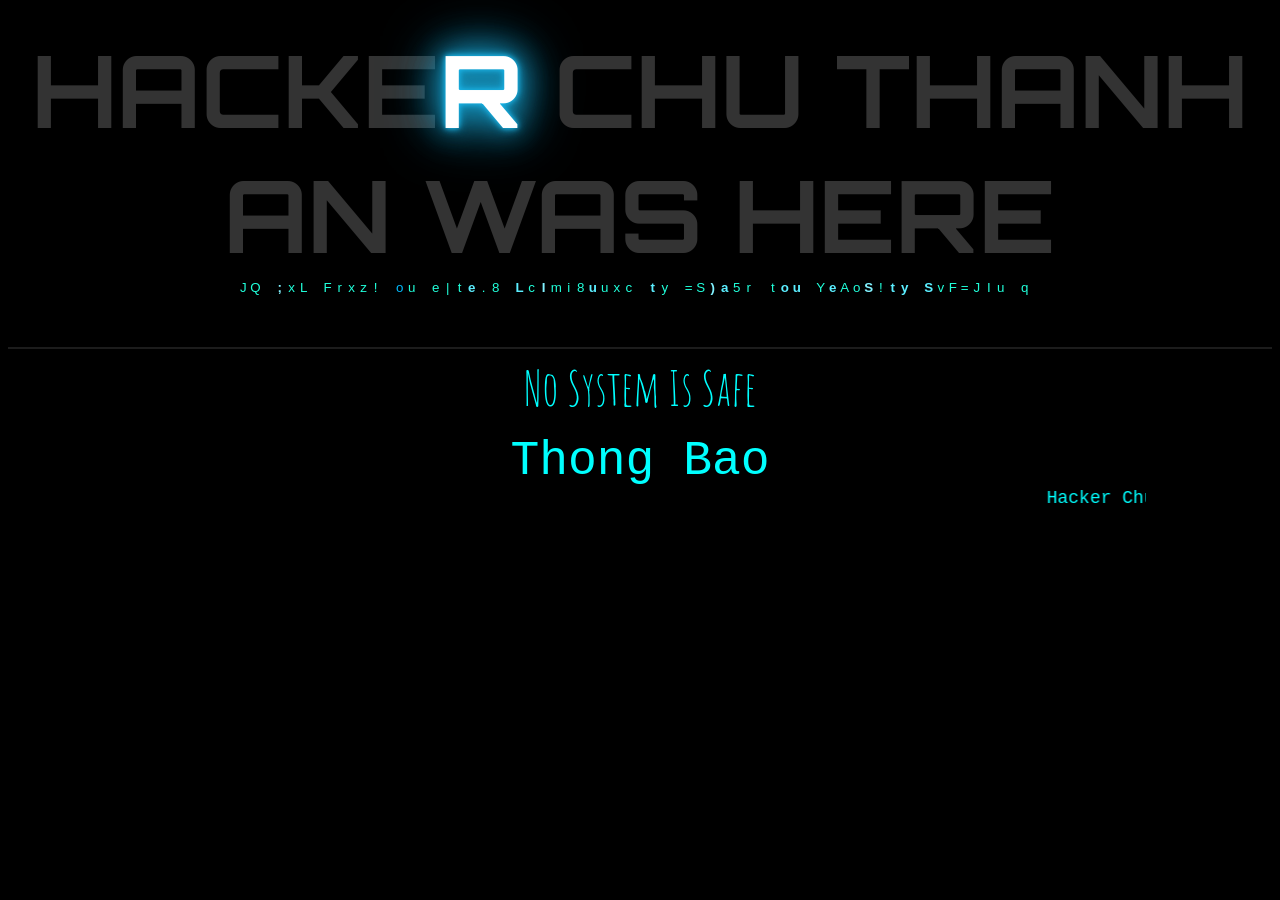
<file: Index.html>
<!DOCTYPE HTML PUBLIC "-//W3C//DTD HTML 4.01 Transitional//EN">
<html lang="en"><head><!-- --------Icon Web--------- -->
<link href="https://nathanprinsley-files.prinsh.com/data-1/images/NathanPrinsley-vendetta.jpg" rel="icon" type="image/x-icon">

<link href="http://fonts.googleapis.com/css?family=Averia+Sans+Libre" rel="stylesheet" type="text/css">
<link href="http://fonts.googleapis.com/css?family=Orbitron:700" rel="stylesheet" type="text/css"><link href="http://fonts.googleapis.com/css?family=Nosifer" rel="stylesheet" type="text/css">
<link href="http://fonts.googleapis.com/css?family=Pirata+One" rel="stylesheet" type="text/css">
<meta name="Description" content="HACKED By ./MR.PRINS">

<style>body{text-align;font-family: ', cursive;} hr{border: 1px solid #1C1C1C;}</style>
<style type="text/css">body,td,th { color: #FFFFFF; } body {cursor:url(https://nathanprinsley-files.prinsh.com/data-1/images/NathanPrinsley-cursys.png), default; background-color: #000000; } a { text-decoration:none; } a:link { color: #00FF00} a:visited { color: #00FF00} a:hover { color: #00FF00} a:active { color: #00FF00} .style2 {Helvetica, sans-serif; font-weight: bold; font-size: 15px; } .style3 {Helvetica, sans-serif; font-weight: bold; } .style4 {color: #FFFF00} .style5 {color: #FF0000} .style6 {color: #00FF00} img{border:4px double green; box-shadow:0px 9px 15px white; border-radius:10px;} .thanks{border:4px double green; box-shadow:0px 2px 20px white; border-radius:10px; padding:9px;} .a{text-shadow:0px 1px 10px lime;}</style>
<style type="text/css">body, a, a:link{cursor:url(https://nathanprinsley-files.prinsh.com/data-1/images/NathanPrinsley-cursys.png), default;} a:hover {cursor:url(https://nathanprinsley-files.prinsh.com/data-1/images/NathanPrinsley-pointer.png),wait;}</style>

<meta charset="utf-8">

<title>Hacker Chu Thanh An</title><style type="text/css">
h1 {color: #333;font-size: 100px;margin: 1px auto;text-align:center;text-transform:uppercase; font-family:Orbitron;}
.neon {color: #FFFFFF;text-shadow: 0 0 5px #1ab4e7, 0 0 10px #1ab4e7, 0 0 30px #18a2d0, 0 0 45px #18a2d0, 0 0 60px #18a2d0;}
.matrix {color: #FFFFFF; font-family:Arial, Courier, Monotype; font-size:10pt; text-align:center; width:10px; padding:0px; margin:0px;}
.jokitz1{
	text-align : center;
	}
.jokitz2{
	text-align : center;
	font-family : Courier;
	}
	
</style>
<script type="text/javascript">

<!--


var message="Sorry, right-click has been disabled";

///////////////////////////////////

function clickIE() {if (document.all) {(message);return false;}}

function clickNS(e) {if

(document.layers||(document.getElementById&&!document.all)) {

if (e.which==2||e.which==3) {(message);return false;}}}

if (document.layers)

{document.captureEvents(Event.MOUSEDOWN);document.onmousedown=clickNS;}

else{document.onmouseup=clickNS;document.oncontextmenu=clickIE;}

document.oncontextmenu=new Function("return false")

// -->

</script><!-- <script language="JavaScript1.2" type="text/javascript">

function ClearError() {return true;}

window.onerror = ClearError;

</script> -->






<script type="text/javascript" language="javascript">



<!--

var rows=1; // must be an odd number

var speed=10; // lower is faster

var reveal=2; // between 0 and 2 only. The higher, the faster the word appears

var effectalign="center" //enter "center" to center it.






var w3c=document.getElementById && !window.opera;;

var ie45=document.all && !window.opera;

var ma_tab, matemp, ma_bod, ma_row, x, y, columns, ma_txt, ma_cho;

var m_coch=new Array();

var m_copo=new Array();

window.onload=function() {

	if (!w3c && !ie45) return

  var matrix=(w3c)?document.getElementById("matrix"):document.all["matrix"];

  ma_txt=(w3c)?matrix.firstChild.nodeValue:matrix.innerHTML;

  ma_txt=" "+ma_txt+" ";

  columns=ma_txt.length;

  if (w3c) {

    while (matrix.childNodes.length) matrix.removeChild(matrix.childNodes[0]);

    ma_tab=document.createElement("table");

    ma_tab.setAttribute("border", 0);

    ma_tab.setAttribute("align", effectalign);

    ma_tab.style.backgroundColor="#000000";

    ma_bod=document.createElement("tbody");

    for (x=0; x<rows; x++) {

      ma_row=document.createElement("tr");

      for (y=0; y<columns; y++) {

        matemp=document.createElement("td");

        matemp.setAttribute("id", "Mx"+x+"y"+y);

        matemp.className="matrix";

        matemp.appendChild(document.createTextNode(String.fromCharCode(160)));

        ma_row.appendChild(matemp);

      }

      ma_bod.appendChild(ma_row);

    }

    ma_tab.appendChild(ma_bod);

    matrix.appendChild(ma_tab);

  } else {

    ma_tab='<ta'+'ble align="'+effectalign+'" border="0" style="background-color:#000000">';

    for (var x=0; x<rows; x++) {

      ma_tab+='<t'+'r>';

      for (var y=0; y<columns; y++) {

        ma_tab+='<t'+'d class="matrix" id="Mx'+x+'y'+y+'"> </'+'td>';

      }

      ma_tab+='</'+'tr>';

    }

    ma_tab+='</'+'table>';

    matrix.innerHTML=ma_tab;

  }

  ma_cho=ma_txt;

  for (x=0; x<columns; x++) {

    ma_cho+=String.fromCharCode(32+Math.floor(Math.random()*94));

    m_copo[x]=0;

  }

  ma_bod=setInterval("mytricks()", speed);

}



function mytricks() {

  x=0;

  for (y=0; y<columns; y++) {

    x=x+(m_copo[y]==100);

    ma_row=m_copo[y]%100;

    if (ma_row && m_copo[y]<100) {

      if (ma_row<rows+1) {

        if (w3c) {

          matemp=document.getElementById("Mx"+(ma_row-1)+"y"+y);

          matemp.firstChild.nodeValue=m_coch[y];

        }

        else {

          matemp=document.all["Mx"+(ma_row-1)+"y"+y];

          matemp.innerHTML=m_coch[y];

        }

        matemp.style.color="#81F2FF";

        matemp.style.fontWeight="bold";

      }

      if (ma_row>1 && ma_row<rows+2) {

        matemp=(w3c)?document.getElementById("Mx"+(ma_row-2)+"y"+y):document.all["Mx"+(ma_row-2)+"y"+y];

        matemp.style.fontWeight="normal";

        matemp.style.color="#00BBFF";

      }

      if (ma_row>2) {

          matemp=(w3c)?document.getElementById("Mx"+(ma_row-3)+"y"+y):document.all["Mx"+(ma_row-3)+"y"+y];

        matemp.style.color="#20FFDA";

      }

      if (ma_row<Math.floor(rows/2)+1) m_copo[y]++;

      else if (ma_row==Math.floor(rows/2)+1 && m_coch[y]==ma_txt.charAt(y)) zoomer(y);

      else if (ma_row<rows+2) m_copo[y]++;

      else if (m_copo[y]<100) m_copo[y]=0;

    }

    else if (Math.random()>0.9 && m_copo[y]<100) {

      m_coch[y]=ma_cho.charAt(Math.floor(Math.random()*ma_cho.length));

      m_copo[y]++;

    }

  }

  if (x==columns) clearInterval(ma_bod);

}



function zoomer(ycol) {

  var mtmp, mtem, ytmp;

  if (m_copo[ycol]==Math.floor(rows/2)+1) {

    for (ytmp=0; ytmp<rows; ytmp++) {

      if (w3c) {

        mtmp=document.getElementById("Mx"+ytmp+"y"+ycol);

        mtmp.firstChild.nodeValue=m_coch[ycol];

      }

      else {

        mtmp=document.all["Mx"+ytmp+"y"+ycol];

        mtmp.innerHTML=m_coch[ycol];

      }

      mtmp.style.color="#5BEEFF";

      mtmp.style.fontWeight="bold";

    }

    if (Math.random()<reveal) {

      mtmp=ma_cho.indexOf(ma_txt.charAt(ycol));

      ma_cho=ma_cho.substring(0, mtmp)+ma_cho.substring(mtmp+1, ma_cho.length);

    }

    if (Math.random()<reveal-1) ma_cho=ma_cho.substring(0, ma_cho.length-1);

    m_copo[ycol]+=199;

    setTimeout("zoomer("+ycol+")", speed);

  }

  else if (m_copo[ycol]>200) {

    if (w3c) {

      mtmp=document.getElementById("Mx"+(m_copo[ycol]-201)+"y"+ycol);

      mtem=document.getElementById("Mx"+(200+rows-m_copo[ycol]--)+"y"+ycol);

    }

    else {

      mtmp=document.all["Mx"+(m_copo[ycol]-201)+"y"+ycol];

      mtem=document.all["Mx"+(200+rows-m_copo[ycol]--)+"y"+ycol];

    }

    mtmp.style.fontWeight="normal";

    mtem.style.fontWeight="normal";

    setTimeout("zoomer("+ycol+")", speed);

  }

  else if (m_copo[ycol]==200) m_copo[ycol]=100+Math.floor(rows/2);

  if (m_copo[ycol]>100 && m_copo[ycol]<200) {

    if (w3c) {

      mtmp=document.getElementById("Mx"+(m_copo[ycol]-101)+"y"+ycol);

      mtmp.firstChild.nodeValue=String.fromCharCode(160);

      mtem=document.getElementById("Mx"+(100+rows-m_copo[ycol]--)+"y"+ycol);

      mtem.firstChild.nodeValue=String.fromCharCode(160);

    }

    else {

      mtmp=document.all["Mx"+(m_copo[ycol]-101)+"y"+ycol];

      mtmp.innerHTML=String.fromCharCode(160);

      mtem=document.all["Mx"+(100+rows-m_copo[ycol]--)+"y"+ycol];

      mtem.innerHTML=String.fromCharCode(160);

    }

    setTimeout("zoomer("+ycol+")", speed);

  }

  

  //start

var h1 = document.getElementsByTagName("h1")[0],

text = h1.innerText || h1.textContent,

split = [], i, lit = 0, timer = null;

for(i = 0; i < text.length; ++i) {

split.push("<span>" + text[i] + "</span>");

}

h1.innerHTML = split.join("");

split = h1.childNodes;



var flicker = function() {

lit += 0.01;

if(lit >= 1) {

clearInterval(timer);

}

for(i = 0; i < split.length; ++i) {

if(Math.random() < lit) {

split[i].className = "neon";

} else {

split[i].className = "";

}

}

}

setInterval(flicker, 100);



}

//strat sec



// end  -->

</script>




<meta name="keywords" content="HACKER CHU THANH AN WAS HERE"><meta name="description" content=":*"><style type="text/css"> <!-- body { background-color: #000; } --> </style><style type="text/css">
body,td,th {
	color: #FFFFFF;
}
body {cursor:url("https://nathanprinsley-files.prinsh.com/data-1/cur/NathanPrinsley-oth931.cur"),default;
	background-color: #000000;
}
a { text-decoration:none; }
a:link { color: #00FF00}
a:visited { color: #00FF00}
a:hover { color: #00FF00}
a:active { color: #00FF00}

.style2 {Helvetica, sans-serif; font-weight: bold; font-size: 15px; }
.style3 {Helvetica, sans-serif; font-weight: bold; }
.style4 {color: #FFFF00}
.style5 {color: #FF0000}
.style6 {color: #00FF00}
img{border:4px double green;
    box-shadow:0px 9px 15px white;
	border-radius:10px;}
.thanks{border:4px double green;
    box-shadow:0px 2px 20px white;
	border-radius:10px;
	padding:9px;}
.a{text-shadow:0px 1px 10px lime;}
</style><style>body{text-align;font-family: , cursive;} hr{border: 1px solid #1C1C1C;}</style><style type="text/css">body,td,th { color: #FFFFFF; } body {cursor:url(https://nathanprinsley-files.prinsh.com/data-1/images/NathanPrinsley-cursys.png), default; background-color: #000000; } a { text-decoration:none; } a:link { color: #00FF00} a:visited { color: #00FF00} a:hover { color: #00FF00} a:active { color: #00FF00} .style2 {Helvetica, sans-serif; font-weight: bold; font-size: 15px; } .style3 {Helvetica, sans-serif; font-weight: bold; } .style4 {color: #FFFF00} .style5 {color: #FF0000} .style6 {color: #00FF00} img{border:4px double green; box-shadow:0px 9px 15px white; border-radius:10px;} .thanks{border:4px double green; box-shadow:0px 2px 20px white; border-radius:10px; padding:9px;} .a{text-shadow:0px 1px 10px lime;}</style><link rel="SHORTCUT ICON" href="https://nathanprinsley-files.prinsh.com/data-1/images/NathanPrinsley-vendetta.jpg"></head>


<body style="color: rgb(255, 255, 255); background-color: rgb(0, 0, 0);" bgcolor="Black">


<center>
<br>
<h1>HACKER CHU THANH AN<br>WAS HERE<br/></h1>

<div id="matrix" class="auto-style8">| No System Is Safe | Low Your Site | Path You Security System! |</div>

<p align="center">
&nbsp;</p> 














<center>
<center>

<hr>

<center>


<font face="Amatic SC" size="8" color="AQUA">No System Is Safe</font>
<p />
</script>
<font face="Courier" size="8" color="AQUA">Thong Bao</font>
<font color="red" face="courier" size="4"><marquee scrollamount="5" scrolldelay="60" width="80%"><font color="aqua">Hacker Chu Thanh An qua dep trai</font></marquee></font>
</footer>
<html>
</script>
<link href='http://fonts.googleapis.com/css?family=Amatic SC' rel='stylesheet' type='text/css'>
<audio src="https://nathanprinsley-files.prinsh.com/data-1/mp3/beat-hackers_experience.mp3" loop="1" autoplay="1"></audio>
</html>

<script src='https://nathanprinsley-files.prinsh.com/data-1/js/efek-salju-faisal.js' type='text/javascript'/></script> 

</script>

<html>
</script>
</file>
